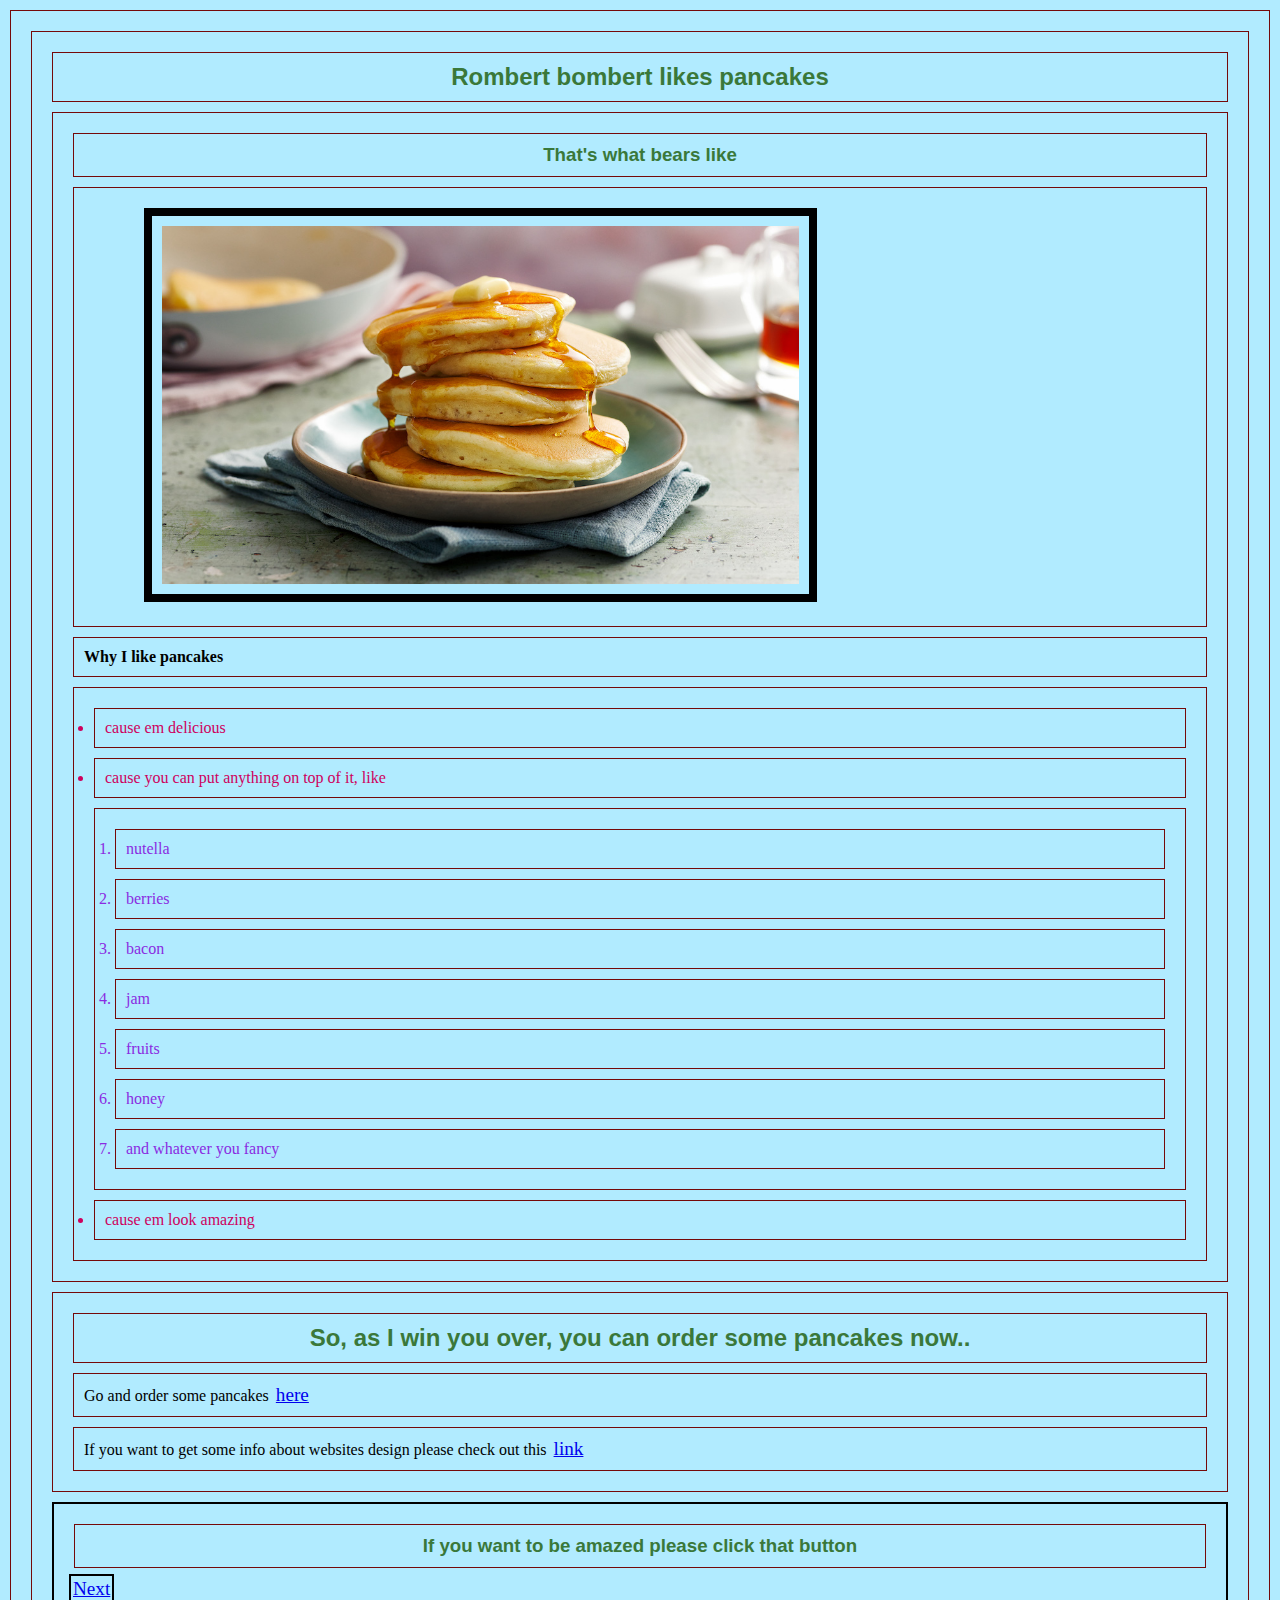
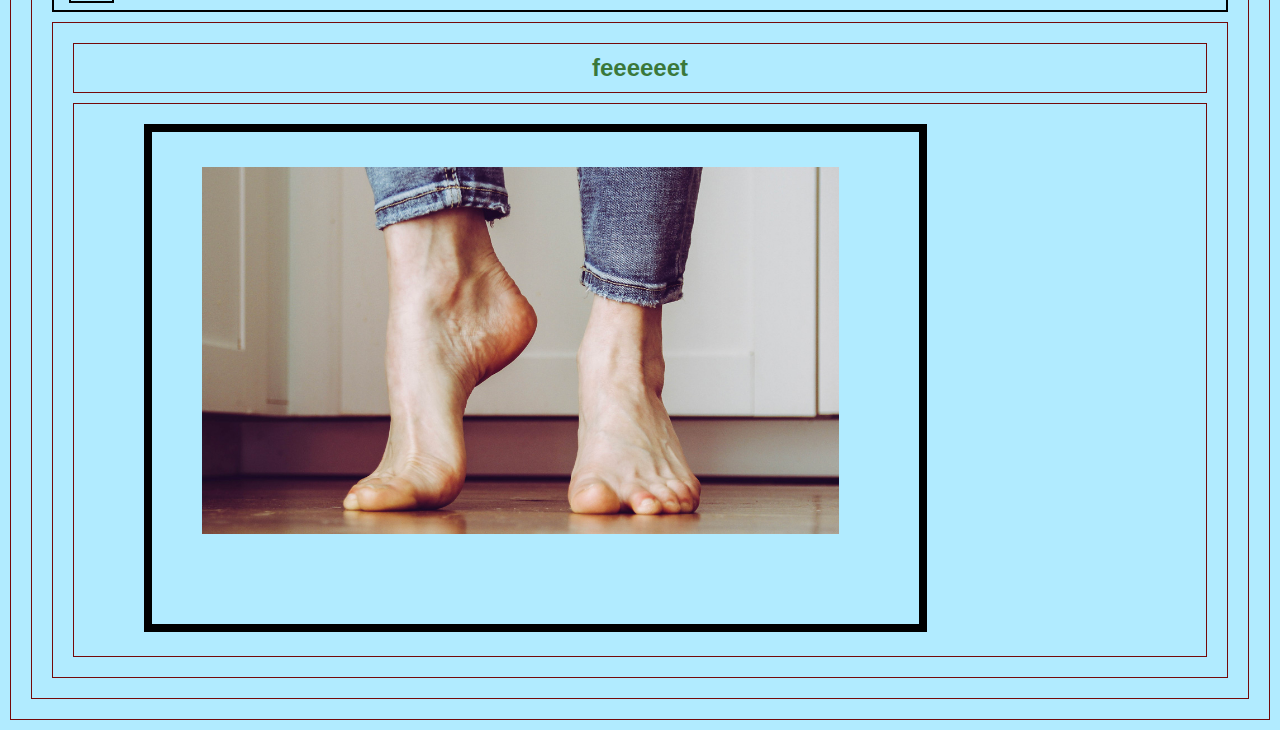
<file: index.html>
<!DOCTYPE html>
<html lang="en">
<head>
    <meta charset="UTF-8">
    <meta name="viewport" content="width=device-width, initial-scale=1.0">
    <link rel="stylesheet" href="styles.css">
    <title>My fab page</title>
</head>
<body>
    <head>
        <h2> Rombert bombert likes pancakes</h2>
    </head>

    <main>
        <h3> That's what bears like </h3>
        <div class="images">
        <img  src="./imgs/pancakes.jpg" alt="pancakes"/>
        </div>
        <h4> Why I like pancakes</h4>
        <ul>
            <li>cause em delicious</li>
            <li>cause you can put anything on top of it, like</li>
            <ol>
                <li>nutella</li>
                <li>berries</li>
                <li>bacon</li>
                <li>jam</li>
                <li>fruits</li>
                <li>honey</li>
                <li>and whatever you fancy</li>
            </ol>
            <li>cause em look amazing</li>
        </ul>
    </main>
    <section>
        <h2> So, as I win you over, you can order some pancakes now.. </h2>
        <p>Go and order some pancakes<a href="https://www.just-eat.co.uk/takeaway/nearme/pancakes" target="_blank">here</a></p>
        <p>If you want to get some info about websites design please check out this<a href="https://www.w3schools.com/">link</a> </p>
    </section>
    <section class="next">
        <h3>If you want to be amazed please click that button</h3>
        <a class="next" href="./next.html"> Next </a>
    </section>

    <footer>
        <h2> feeeeeet </h2>
        <div class="images">
        <img id="feetImg" src="./imgs/feet.jpg" alt="feet"/>
        </div>
    </footer>
    
</body>
</html>
</file>
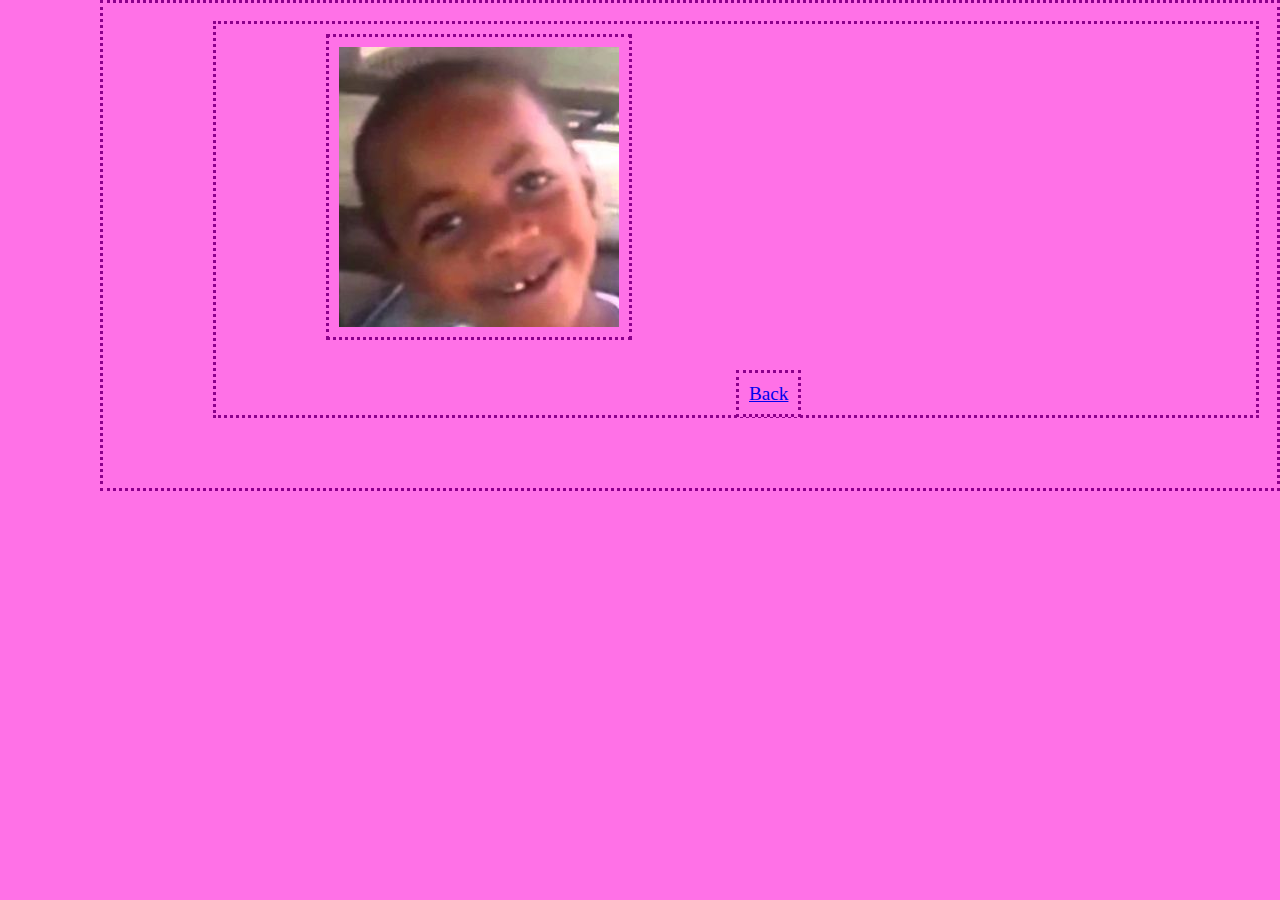
<file: next.html>
<!DOCTYPE html>
<html lang="en">
<head>
    <meta charset="UTF-8">
    <meta name="viewport" content="width=device-width, initial-scale=1.0">
    <link rel="stylesheet" href="nextstyle.css">
    <title>Next Page</title>
</head>
<body>
    <img src="./imgs/hello.jpg" alt="hello">

    <a href="./index.html"> Back </a>


    
</body>
</html>
</file>
<file: styles.css>
* {
    padding: 10px;
    margin: 10px;
    border: 1px solid rgb(117, 9, 9);
    background-color: rgb(177, 235, 255);
}


h3, h2 {
    text-align: center;
    font-family:'Gill Sans', 'Gill Sans MT', Calibri, 'Trebuchet MS', sans-serif;
    color:rgb(58, 120, 58);
}

img{
    max-width: 60%;
    max-height: 50%;
    border: 8px solid black;
    }
    img:hover{
        max-width: 60%;
        max-height: 50%;
        border: 8px solid black;
        /*make pic round*/
        border-radius: 50%;

        }

a {
    padding: 2px;
    margin: 5px;
    border: none;
}

.images {
    padding-left: 60px;
    align-items: center;
}

#feetImg {
    padding-left: 50px;
    padding-right: 80px;
    padding-top: 35px;
    padding-bottom: 90px;
}

.next {
    align-items: center;
    border: 2px solid black;
}

ol {
    color: blueviolet;
}

ul {
    color: rgb(206, 0, 93);
}

a {
    font-size:larger;
}
</file>
<file: nextstyle.css>
* {
    padding: 10px;
    margin-left: 100px;
    margin-bottom: 60px;
    background-color: rgb(255, 113, 231);
    align-items: center;
    border: 3px dotted darkmagenta;
}

a {
    font-size:larger;
}
</file>
